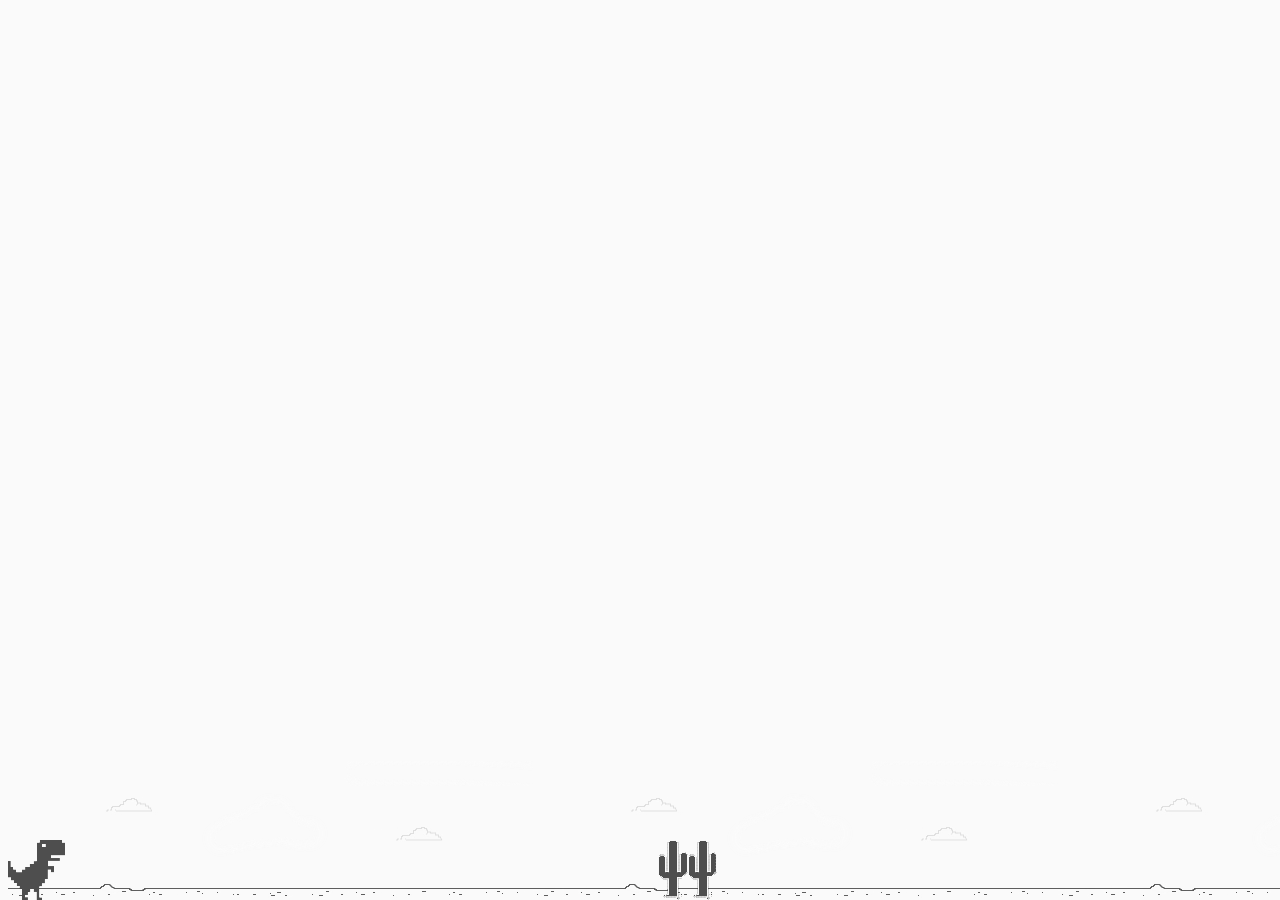
<file: jogos em html/Jogo_dinossauro-main/Jogo_dinossauro-main/Jogo dinossauro/index.html>
<!DOCTYPE html>
<html lang="pt-br">
<head>
  <meta charset="UTF-8">
  <title>Dio Dino Game</title>
  <link rel="stylesheet" href="style.css"></link>
  <script src="script.js" charset="UTF-8" defer></script>
</head>
<body>
  <div class="background">
    <div class="dino"></div>
  </div>
</body>
</html>
</file>
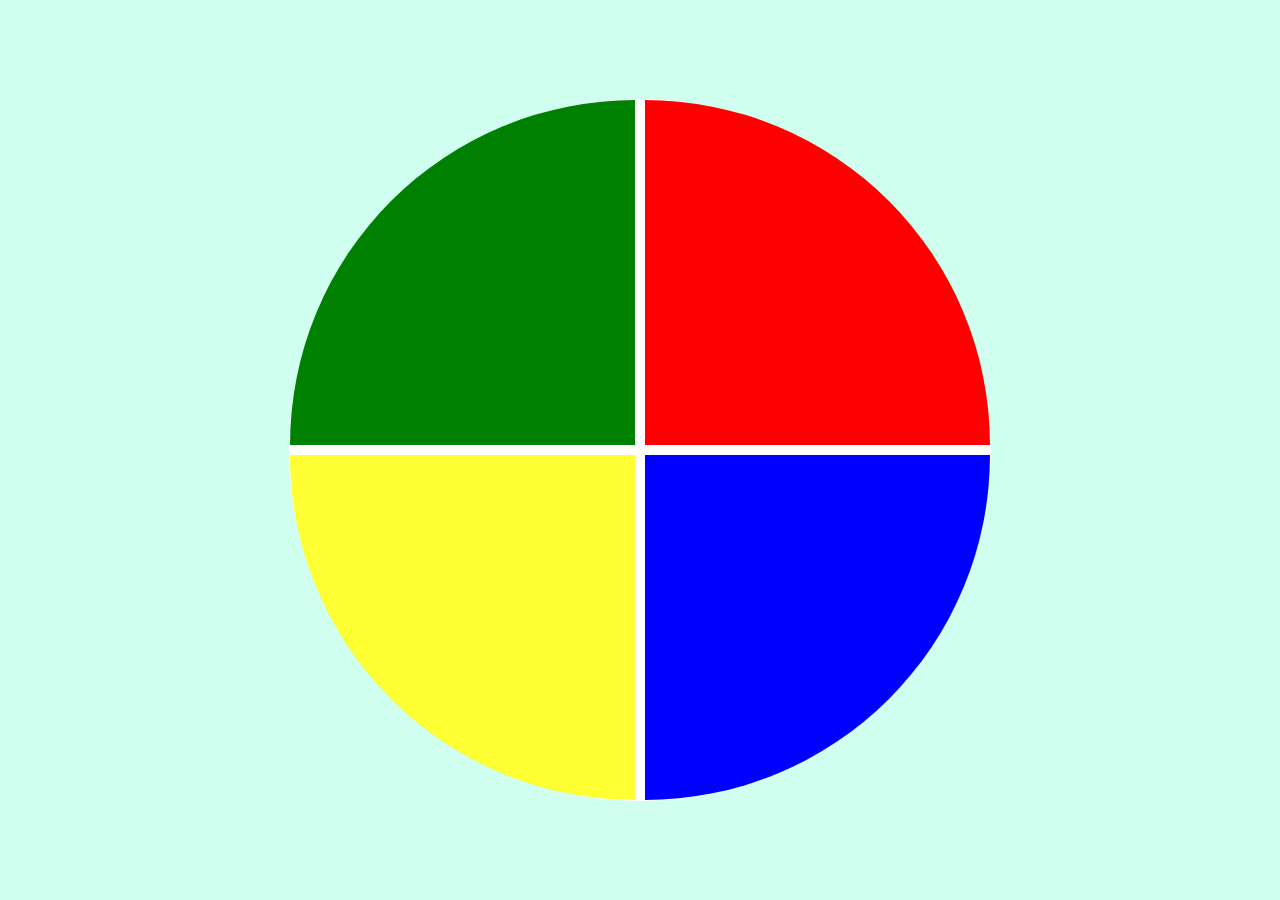
<file: jogos em html/Jogo_genius-main/Jogo_genius-main/Jogo genius/index.html>
<!DOCTYPE html>
<html lang="en">
<head>
    <meta charset="UTF-8">
    <meta name="viewport" content="width=device-width, initial-scale=1.0">
    <link rel="stylesheet" href="style.css">
    <title>Genesis</title>
</head>
<body>
    <div class="main-game">
        <div class="genius">
            <div class="blue"></div>
            <div class="yellow"></div>
            <div class="red"></div>
            <div class="green"></div>
        </div>
    </div>
    <script type="text/javascript" src="script.js"></script>
</body>
</html>
</file>
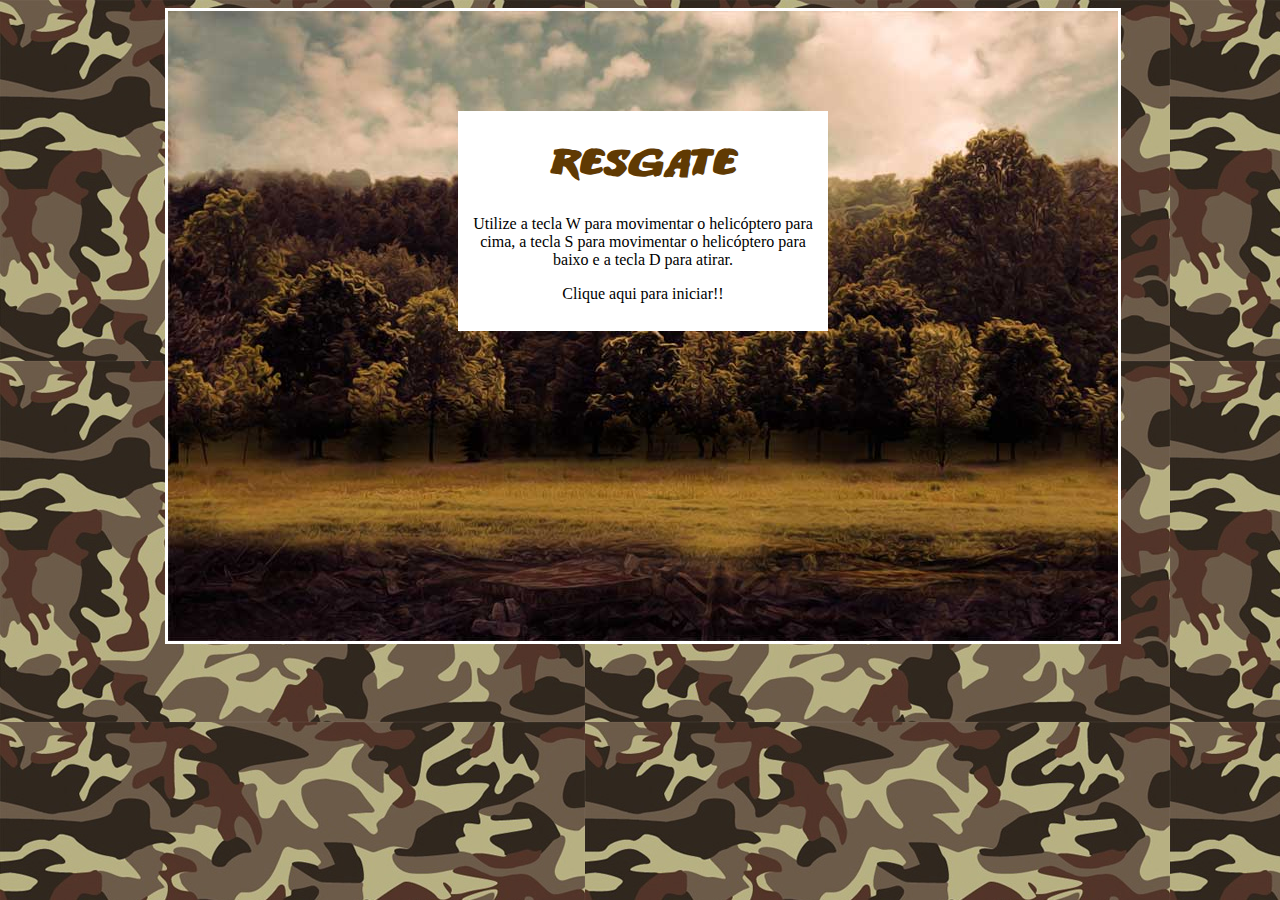
<file: jogos em html/Jogo_Naves-main/Jogo_Naves-main/Jogo de naves/index.html>
<!doctype html>
<html>
<head>
<meta charset="utf-8">
<title>Resgate</title>
<link href="css/estilos.css" rel="stylesheet" type="text/css">
</head>

<body>
<div id="container"> <!-- div container !-->

	<div id="fundoGame"> <!-- div fundoGame !-->
	
		<div id="inicio" onclick="start()"><h1> Resgate </h1> <!-- div inicio !-->
		<p>Utilize a tecla W para movimentar o helicóptero para cima, a tecla S para movimentar o helicóptero para baixo e a tecla D para atirar.</p>
		<p> Clique aqui para iniciar!! </p>
		</div> <!-- Fim da div inicio !-->
		
    </div> <!-- Fim da div fundoGame !-->
	
</div> <!-- Fim da div container !-->

<!-- Sons do jogo !-->
<audio src="sons/som.mp3" preload="auto" id="somDisparo"></audio>
<audio src="sons/explosao.mp3" preload="auto" id="somExplosao"></audio>
<audio src="sons/musica_fundo.mp3" preload="auto" id="musica"></audio>
<audio src="sons/gameover.mp3" preload="auto" id="somGameover"></audio>
<audio src="sons/perdido.mp3" preload="auto" id="somPerdido"></audio>	
<audio src="sons/resgate.mp3" preload="auto" id="somResgate"></audio>
<script type="text/javascript" src="js/jquery-1.11.1.min.js"></script>
<script type="text/javascript" src="js/js.js"></script> 
<script type="text/javascript" src="js/jquery-collision.min.js"></script>
</body>
</html>
</file>
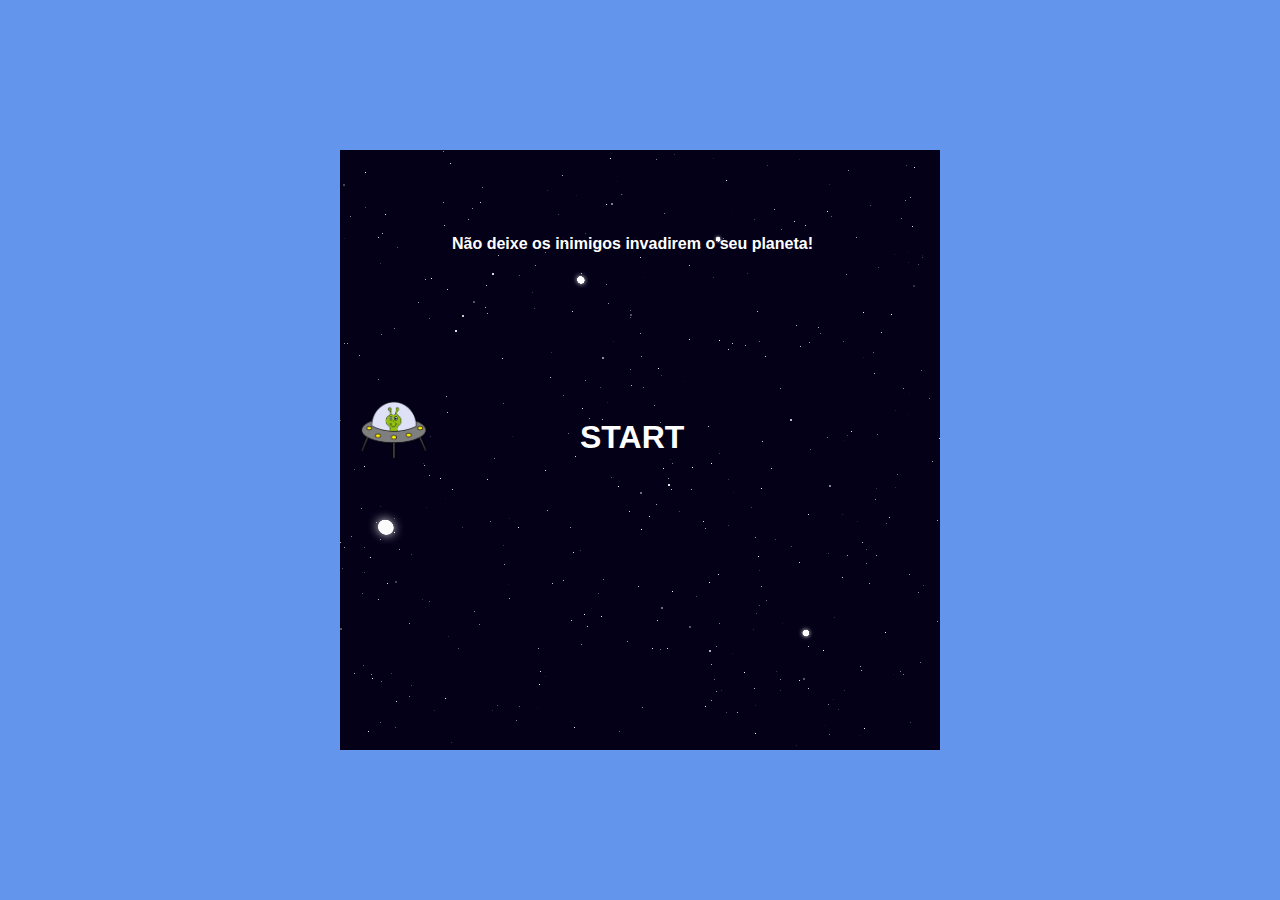
<file: jogos em html/Jogo_SpaceShooter-main/Jogo_SpaceShooter-main/Jogo space shooter/index.html>
<!DOCTYPE html>
<html lang="en">
<head>
    <meta charset="UTF-8">
    <meta name="viewport" content="width=device-width, initial-scale=1.0">
    <link rel="stylesheet" href="style.css">
    <title>Shooter</title>
</head>
<body>
    <div id="main-play-area">
        <img class="player-shooter" src="./img/hero.png" alt="hero">
        <h4 class="game-instructions">
            Não deixe os inimigos invadirem o seu planeta!
        </h4>
        <div class="start-button">
            <h1>START</h1>
        </div>
    </div>
    <script type="text/javascript" src="script.js"></script>
</body>
</html>
</file>
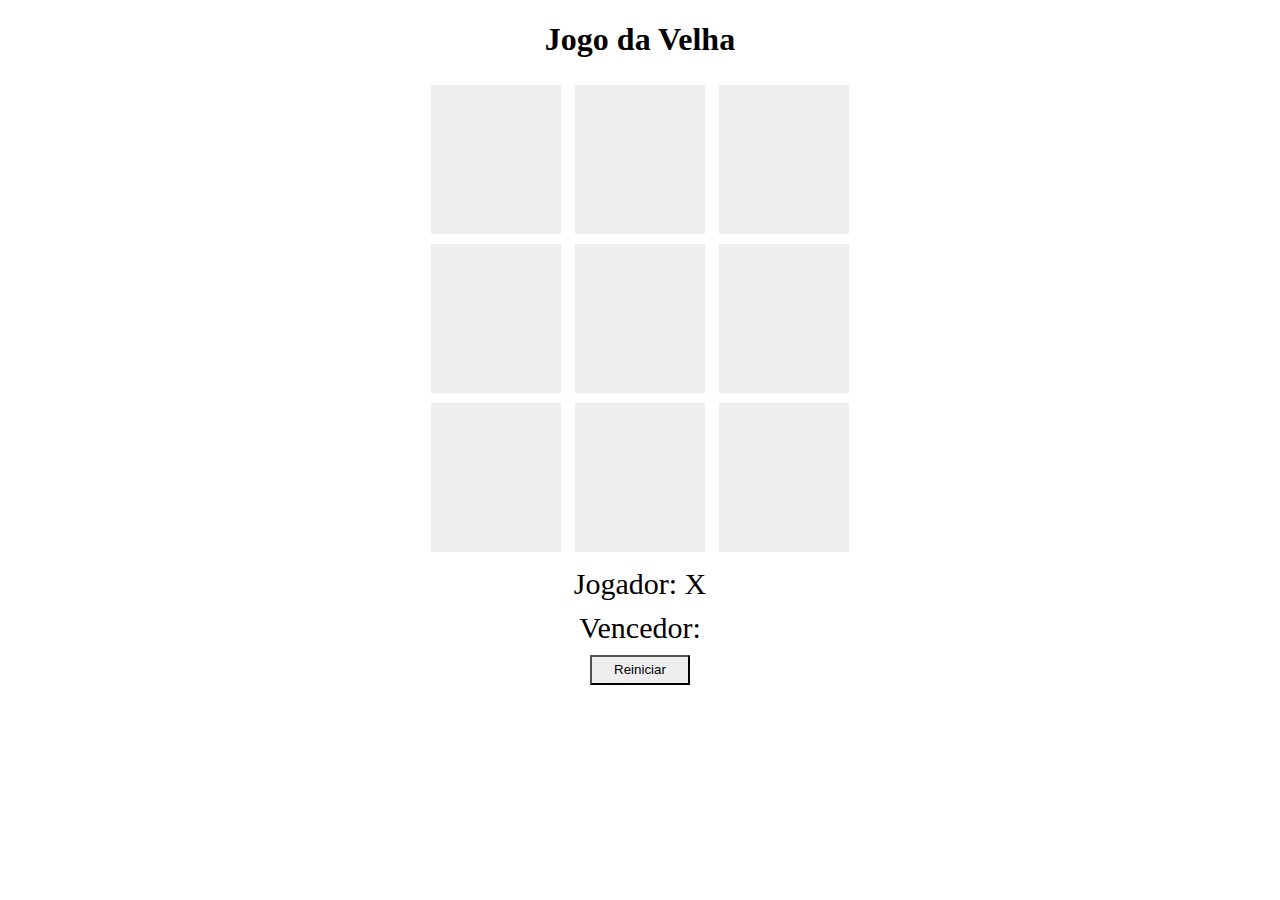
<file: jogos em html/Jogo_velha-main/Jogo_velha-main/Jogo da velha/index.html>
<!DOCTYPE html>
<html lang="pt-br">

<head>
    <title>
        Jogo da velha
    </title>
    <meta charset="UTF-8">
    <link rel="stylesheet" href="estilo.css">
</head>

<body>

    <h1>
        Jogo da Velha 
    </h1>
<div>
    <div id ="1" class="quadrado" onclick="escolherQuadrado(this.id)">-</div>
    <div id ="2" class="quadrado" onclick="escolherQuadrado(this.id)">-</div>
    <div id ="3" class="quadrado" onclick="escolherQuadrado(this.id)">-</div>
    
</div>
<div>
    <div id ="4" class="quadrado" onclick="escolherQuadrado(this.id)">-</div>
    <div id ="5" class="quadrado" onclick="escolherQuadrado(this.id)">-</div>
    <div id ="6" class="quadrado" onclick="escolherQuadrado(this.id)">-</div>
    
</div>
<div>
    <div id ="7" class="quadrado" onclick="escolherQuadrado(this.id)">-</div>
    <div id ="8" class="quadrado" onclick="escolherQuadrado(this.id)">-</div>
    <div id ="9" class="quadrado" onclick="escolherQuadrado(this.id)">-</div>
    
</div>
<div class="jogador">
    <label>
        Jogador:
    </label>
    <label id="jogador-selecionado">

    </label>
</div>
<div class="vencedor">
    <label>
        Vencedor:
    </label>
    <label id="vencedor-selecionado">

    </label>
</div>
<div>
    <button onclick="reiniciar()">
        Reiniciar
    </button>
</div>
</body>
<script src="velha.js"></script>
</html>
</file>
<file: jogos em html/Jogo_dinossauro-main/Jogo_dinossauro-main/Jogo dinossauro/style.css>
body {
  background: #fafafa;
}

.dino {
  position: absolute;
  bottom: 0;
  background-image: url(dino.png);
  width: 60px;
  height: 60px;
}

.cactus {
  position: absolute;
  width: 60px;
  height: 60px;
  bottom: 0;
  background-image: url(cactus.png);
}

.game-over {
  text-align: center;
  color: #666;
  margin: 50px 0;
  font-family: arial;
}

@keyframes slideright {
  from {
      background-position: 70000%;
  }
  to {
      background-position: 0%;
  }
}

.background {
  position: absolute;
  bottom: 0px;
  background-image: url('background.png');
  background-repeat: repeat-x;
  animation: slideright 600s infinite linear;
  -webkit-animation: slideright 600s infinite linear;
  width: 100%;
  height: 200px;
}
</file>
<file: jogos em html/Jogo_genius-main/Jogo_genius-main/Jogo genius/style.css>
body {
    margin: 0;
    background-color: rgb(208, 255, 239);
}

.main-game {
    height: 100vh;
    width: 100vw;
    display: flex;
    justify-content: center;
    align-items: center;
}

.genius {
    display: grid;
    grid-template-areas: 'verde vermelho'
    'amarelo azul';
    grid-gap: 10px;
    border: 1px solid #ffffff;
    background-color: #ffffff;
    border-radius: 100%;
    width: 700px;
    height: 700px;
}

.blue {
    grid-area: azul;
    background-color: blue;
    border-bottom-right-radius: 100%;
}

.red {
    grid-area: vermelho;
    background-color: red;
    border-top-right-radius: 100%;
}

.yellow {
    grid-area: amarelo;
    background-color: yellow;
    border-bottom-left-radius: 100%;
}

.green {
    grid-area: verde;
    background-color: green;
    border-top-left-radius: 100%;
}

.selected {
    opacity: 0.8;
}
</file>
<file: jogos em html/Jogo_Naves-main/Jogo_Naves-main/Jogo de naves/css/estilos.css>
@font-face {
	font-family:Titulo;
	src:url(../fontes/ANODETONOONE.TTF);
}

h1 {
	font-family:Titulo;
	font-size:40px;
	color:#603A03;
}

body {
	background-image:url(../imgs/fundo.jpg);
}

#container{
	width:950px;
	height:auto;
	position:relative;
	margin-left:auto;
	margin-right:auto;
}


#fundoGame {
	width:950px;
	height:630px;
	background-image:url(../imgs/fundo_game.jpg);
	border-color:#FFF;
	border-style:solid;
}

#jogador {
	width:256px;
	height:66px;
	position:absolute;
	left:8px;
	top:179px;
background-image:url(../imgs/apache.png);

}

#inimigo1 {
	width: 256px;
	height: 66px;
	position: absolute;
	left: 689px;
	top: 253px;
	background-image:url(../imgs/inimigo1.png);
	
}

#inimigo2 {
	width: 165px;
	height: 70px;
	position: absolute;
	left: 775px;
	top: 447px;
	background-image: url(../imgs/inimigo2.png);
}

#amigo {
	width: 44px;
	height: 51px;
	position: absolute;
	left: 10px;
	top: 464px;
	background-image:url(../imgs/amigo.png);
}

#inicio {
	width:350px;
	height:200px;
	background-color:#FFF;
 	margin-left:auto;
        margin-right:auto;
 	margin-top:100px;
	text-align:center;
	padding:10px;

}

.anima1 {
	background-image:url(../imgs/helicoptero.png);
	animation:play .5s steps(2) infinite;

       -webkit-animation: play .5s steps(2) infinite;
       -moz-animation: play .5s steps(2) infinite;
       -ms-animation: play .5s steps(2) infinite;
       -o-animation: play .5s steps(2) infinite;
}
@keyframes play {
	from {background-position:0px;}
	to {background-position:-512px;}
}

@-webkit-keyframes play {
   from { background-position:0px; }
     to { background-position: -512px; }
}

@-moz-keyframes play {
   from { background-position:0px; }
     to { background-position: -512px; }
}

@-ms-keyframes play {
   from { background-position:0px; }
     to { background-position: -512px; }
}

@-o-keyframes play {
   from { background-position:0px; }
     to { background-position: -512px; }
}
.anima2 {
    background-image:url(../imgs/inimigo1.png);
    animation: play .5s steps(2) infinite;
    -webkit-animation: play .5s steps(2) infinite;
    -moz-animation: play .5s steps(2) infinite;
    -ms-animation: play .5s steps(2) infinite;
    -o-animation: play .5s steps(2) infinite; 
}
.anima3 {
	background-image:url(../imgs/amigo.png);
	animation:play2 .9s steps(12) infinite;
	-webkit-animation: play2 .9s steps(12) infinite;
       -moz-animation: play2 .9s steps(12) infinite;
        -ms-animation: play2 .9s steps(12) infinite;
         -o-animation: play2 .9s steps(12) infinite;
}
@keyframes play2 {
	from {background-position:0px;}
	to {background-position:-528px;}
}

@-webkit-keyframes play2 {
   from { background-position:    0px; }
     to { background-position: -528px; }
}

@-moz-keyframes play2 {
   from { background-position:    0px; }
     to { background-position: -528px; }
}

@-ms-keyframes play2 {
   from { background-position:    0px; }
     to { background-position: -528px; }
}

@-o-keyframes play2 {
   from { background-position:    0px; }
     to { background-position: -528px; }
}

#disparo {
	width: 50px;
	height: 8px;
	position: absolute;
	background-image: url(../imgs/disparo.png);
}
#explosao1 {
	width:15px;
	height:87px;
	position:absolute;

}

#explosao2 {
	width:15px;
	height:87px;
	position:absolute;
	
}
#explosao3 {
	width:44px;
	height:51px;
	position:absolute;
}

.anima4 {
	width:44px;
	height:51px;
	background-image:url(../imgs/amigo_explosao.png);
	animation:play3 .5s steps(7) infinite;
	-webkit-animation: play3 .5s steps(7) infinite;
       -moz-animation: play3 .5s steps(7) infinite;
        -ms-animation: play3 .5s steps(7) infinite;
         -o-animation: play3 .5s steps(7) infinite;
}

@keyframes play3 {
	from {background-position:0px;}
	to {background-position:-308px;}
}

@-webkit-keyframes play3 {
   from { background-position:    0px; }
     to { background-position: -308px; }
}

@-moz-keyframes play3 {
   from { background-position:    0px; }
     to { background-position: -308px; }
}

@-ms-keyframes play3 {
   from { background-position:    0px; }
     to { background-position: -308px; }
}

@-o-keyframes play3 {
   from { background-position:    0px; }
     to { background-position: -308px; }
}

#placar {
	width: 450px;
	height: 50px;
	position: absolute;
	left: 5px;
	top: 590px;
}

h2 {
	font-family:Titulo;
	font-size:20px;
	color:#FFF
}
#energia {
	width: 140px;
	height: 38px;
	position: absolute;
	left: 750px;
	top: 7px;	
}
h3 {
	font-family:Titulo;
	font-size:20px;
	color:#603A03;

}

#fim {
	width:350px;
	height:200px;
	background-color:#FFF;
 	margin-left:auto;
    	margin-right:auto;
 	margin-top:100px;
	text-align:center;
	padding:10px;

}
</file>
<file: jogos em html/Jogo_SpaceShooter-main/Jogo_SpaceShooter-main/Jogo space shooter/style.css>
body {
    height: 100vh;
    width: 100%;
    display: flex;
    justify-content: center;
    align-items: center;
    padding: 0;
    margin: 0;
    font-family: sans-serif;
    background-color: cornflowerblue;
}

#main-play-area {
    background-color: black;
    background-image: url(img/space.png);
    height: 600px;
    width: 600px;
}

.game-instructions {
    position: relative;
    color: white;
    left: 7rem;
    top: 0px;
}

.start-button {
    position: relative;
    color: white;
    top: 9rem;
    left: 15rem;
    cursor: pointer;
}

.player-shooter {
    position: relative;
    height: 60px;
    width: 70px;
    left: 20px;
    top: 250px
}

.laser {
    position: relative;
    width: 40px;
    height: 30px;
}

.alien {
    height: 60px;
    width: 70px;
    position: relative;
}

.alien-transition {
    opacity: 1;
    transition: opacity 1.5s ease-in-out;
}

.dead-alien {
    height: 60px;
    width: 70px;
    position: relative;
    opacity: 0;
}
</file>
<file: jogos em html/Jogo_velha-main/Jogo_velha-main/Jogo da velha/estilo.css>
body{
    text-align: center;
}

.quadrado{
    text-align: center;
    width: 50px;
    background: #eee;
    display: inline-block;
    padding: 40px;
    font-size: 60px;
    margin: 5px;
    cursor: pointer;
    color:#eee;
}

.jogador, .vencedor{
font-size: 30px;
margin-top: 10px; 
}

button{
    margin-top: 10px;
    width: 100px;
    height: 30px;
    background: #eee;
    cursor: pointer;
}
</file>
